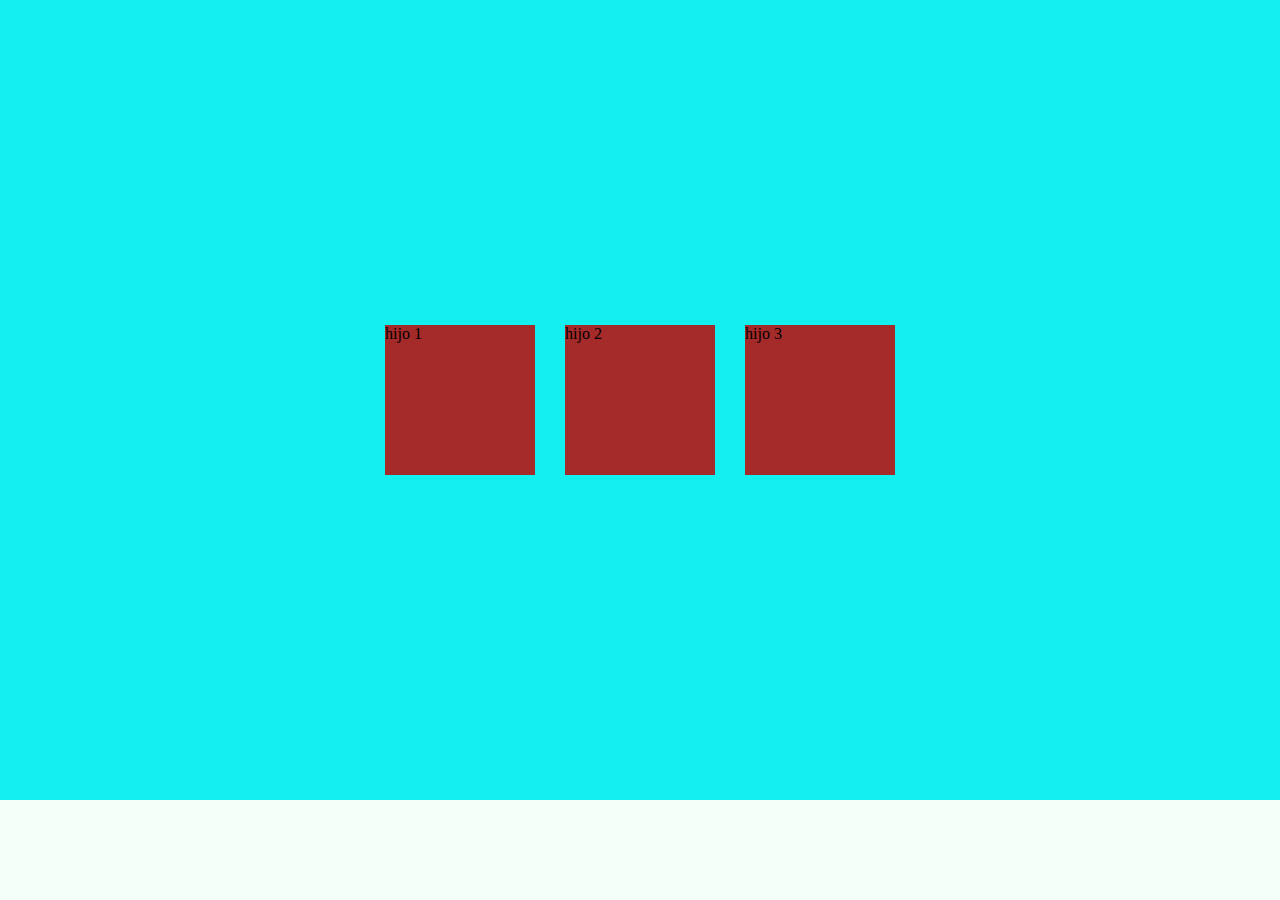
<file: index.html>
<!DOCTYPE html>
<html lang="en">
<head>
    <meta charset="UTF-8">
    <meta http-equiv="X-UA-Compatible" content="IE=edge">
    <meta name="viewport" content="width=device-width, initial-scale=1.0">
    <link rel="stylesheet" href="css/main.css">
    <title>clase 05</title>
</head>
<body>
    <div class="contenedor">
        <div class="hijo">hijo 1</div>
        <div class="hijo">hijo 2</div>
        <div class="hijo">hijo 3</div>
    </div>



</body>
</html>
</file>
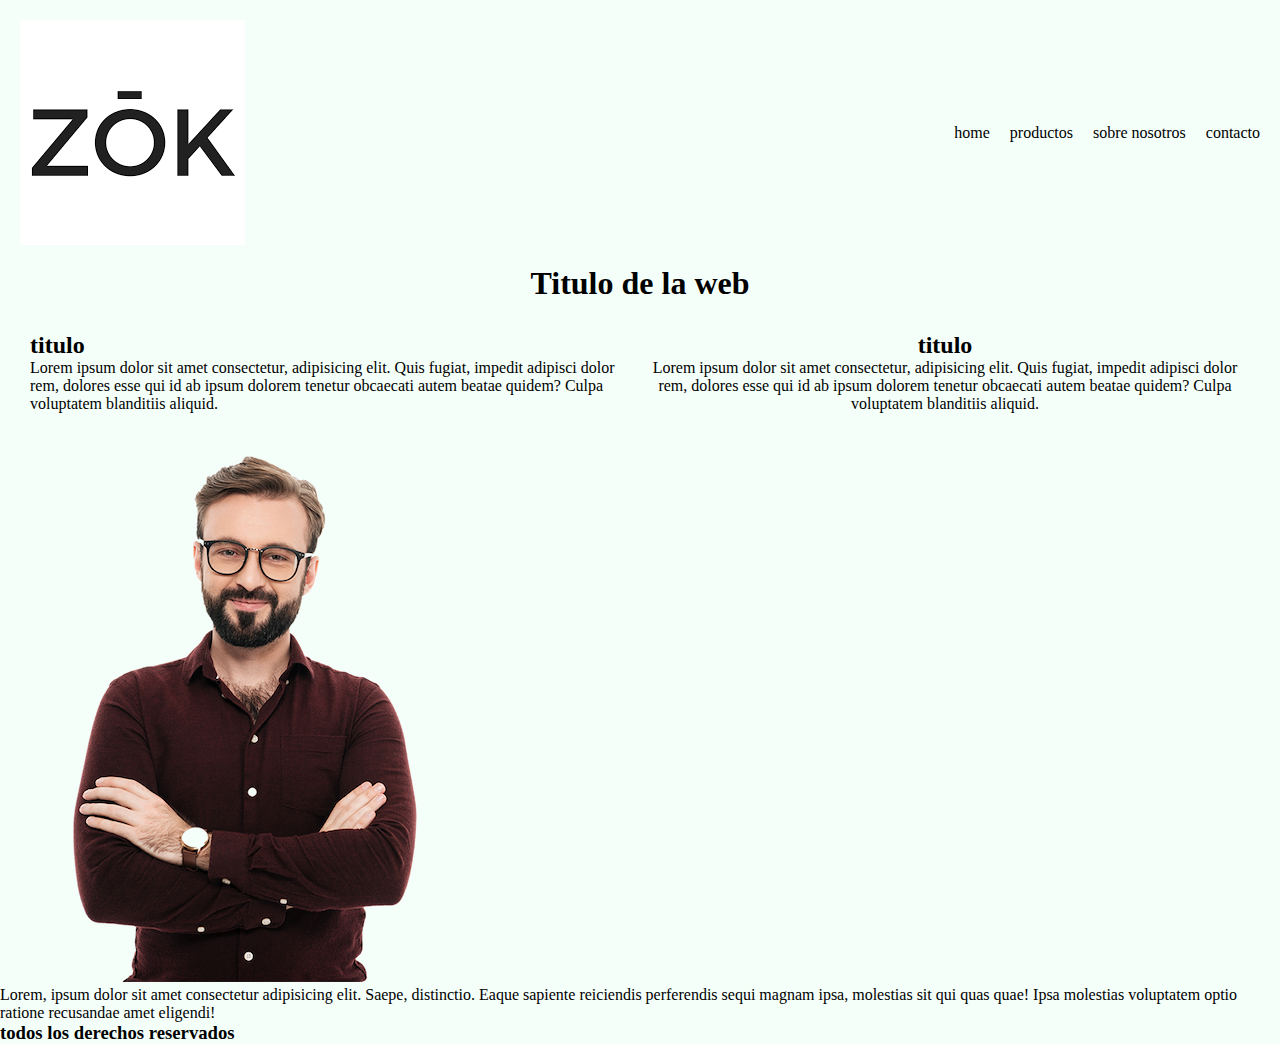
<file: page/ejemplo.html>
<!DOCTYPE html>
<html lang="en">
<head>
    <meta charset="UTF-8">
    <meta http-equiv="X-UA-Compatible" content="IE=edge">
    <meta name="viewport" content="width=device-width, initial-scale=1.0">
    <!-- link de mi css-->
    <link rel="stylesheet" href="../css/main.css">
    <title>ejemplo de flex</title>
</head>
<body>
    <!-- banner principal-->
    <header>
        <img src="../img/Image20230427192958.png" alt="Logo de la empresa">
        <nav>
            <ul>
                <li>home</li>
                <li>productos</li>
                <li>sobre nosotros</li>
                <li>contacto</li>
            </ul>
        </nav>
    </header>

    <!-- contenido principal -->
    <main>
        <h1> Titulo de la web </h1>
        <div class="caja">
            <div class="card-uno">
                <h2> titulo </h2>
                <p>Lorem ipsum dolor sit amet consectetur, adipisicing elit. Quis fugiat, impedit adipisci dolor rem, dolores esse qui id ab ipsum dolorem tenetur obcaecati autem beatae quidem? Culpa voluptatem blanditiis aliquid.</p>
            </div>
            <div class="card-dos">
                <h2> titulo </h2>
                <p>Lorem ipsum dolor sit amet consectetur, adipisicing elit. Quis fugiat, impedit adipisci dolor rem, dolores esse qui id ab ipsum dolorem tenetur obcaecati autem beatae quidem? Culpa voluptatem blanditiis aliquid.</p>
            </div>
        </div>
        
    </main>

    <!-- contenido secundario  -->

    <section>
        <img src="../img/copia.png" alt="imagen de hombre con barba">
        <p> Lorem, ipsum dolor sit amet consectetur adipisicing elit. Saepe, distinctio. Eaque sapiente reiciendis perferendis sequi magnam ipsa, molestias sit qui quas quae! Ipsa molestias voluptatem optio ratione recusandae amet eligendi!</p>
    </section>

    <!-- pie de pagina -->

    <footer>
        <h3> todos los derechos reservados </h3>
    </footer>



</body>
</html>
</file>
<file: css/main.css>
/* reset*/

*{
    margin: 0;
    padding: 0;
    box-sizing: border-box;
}

/* estilos del pader/ contenedor*/
.contenedor{
    height: 800px;
    background-color: rgb(20, 240, 240);
    /*flex*/
    display: flex;
    flex-flow: row wrap;
    justify-content:center;
    align-items: center;
}

/* estilos de los hijos /items*/

.hijo{
    background-color: brown;
    width: 150px;
    height: 150px;
    margin: 15px;
}


/* estilos de ejemplo*/

/* estilos generales*/
body{
    background-color: mintcream;
}


/* estilos del header*/

header{
    display: flex;
    justify-content: space-between;
    align-items: center;
    padding: 20px;
}

header nav ul{
    list-style: none;
    display: flex;
    gap: 20px;
}


/*estilos del main*/

main h1{
    text-align: center;
}

main .caja{
    display: flex;
    margin: 30px;
}

main .caja .car-uno, .card-dos{
    display: flex;
    flex-direction: column;
    align-items: center;
    text-align: center;
}
</file>
